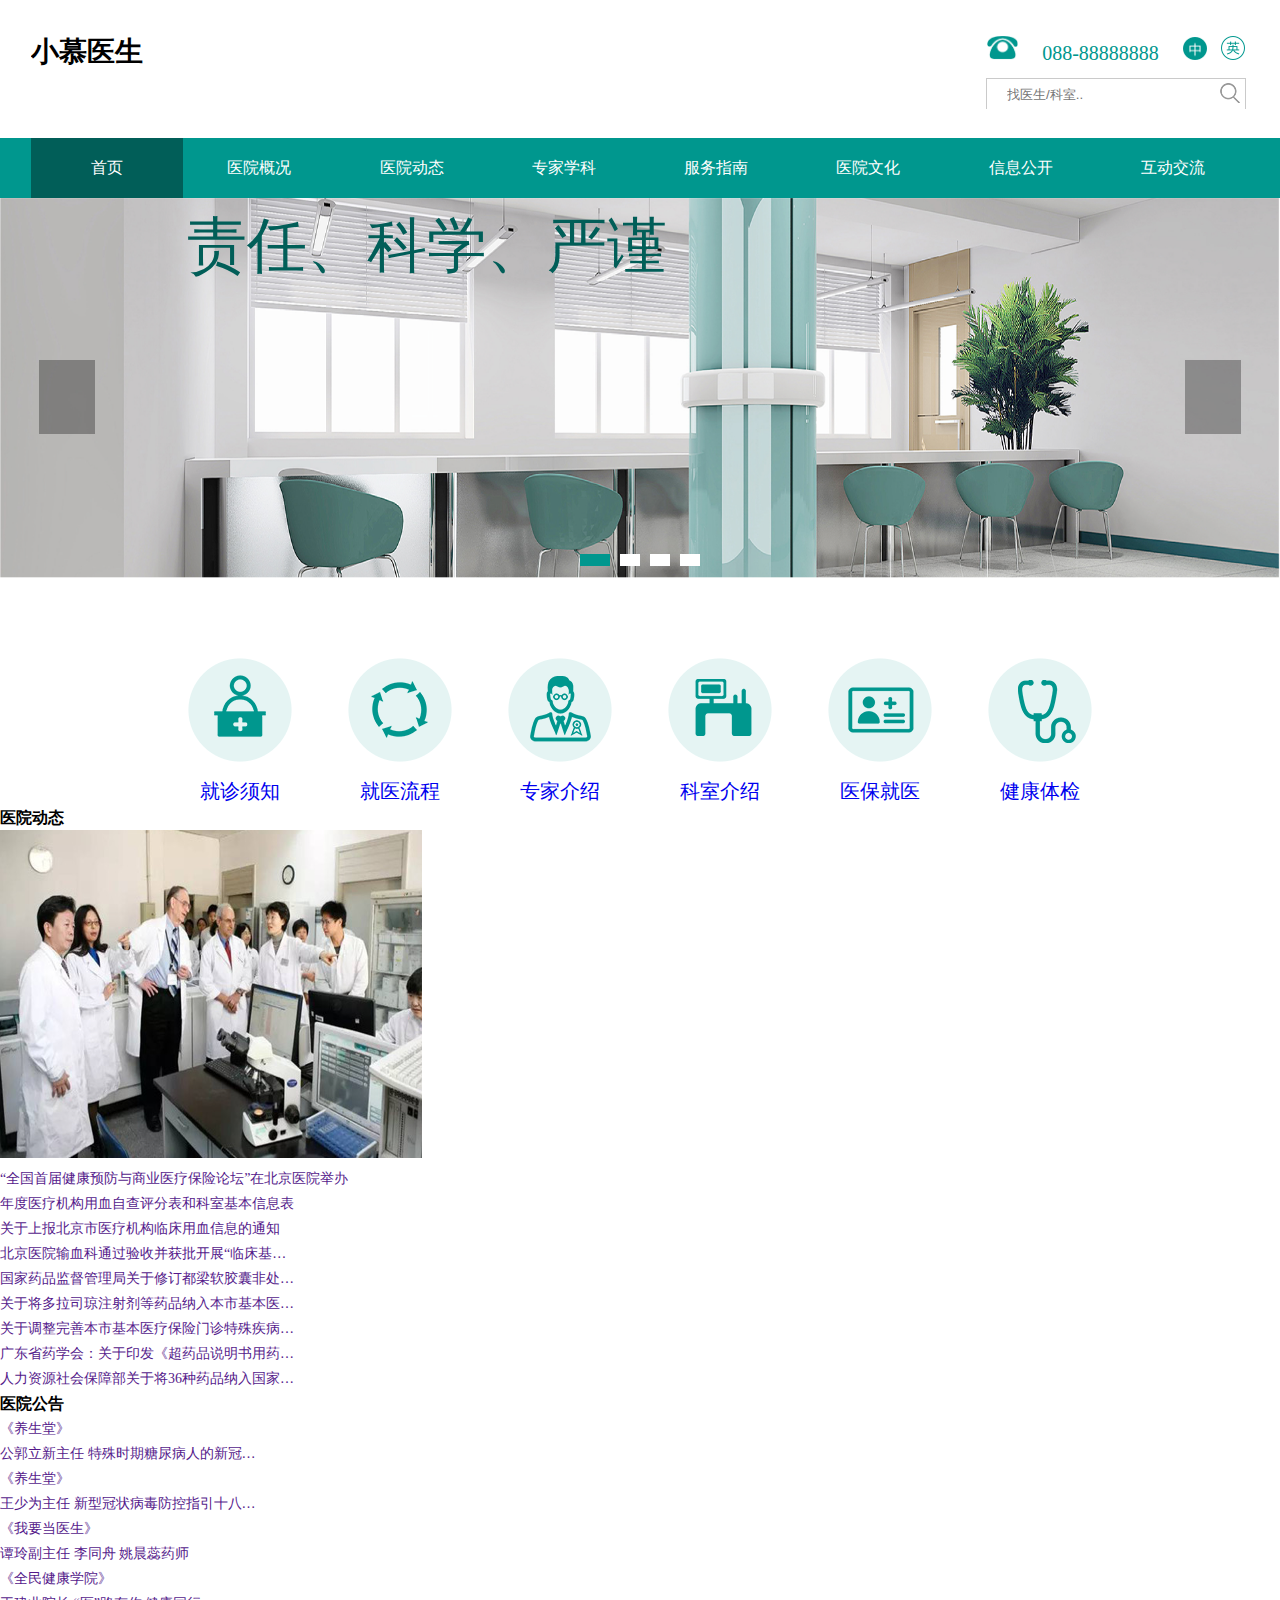
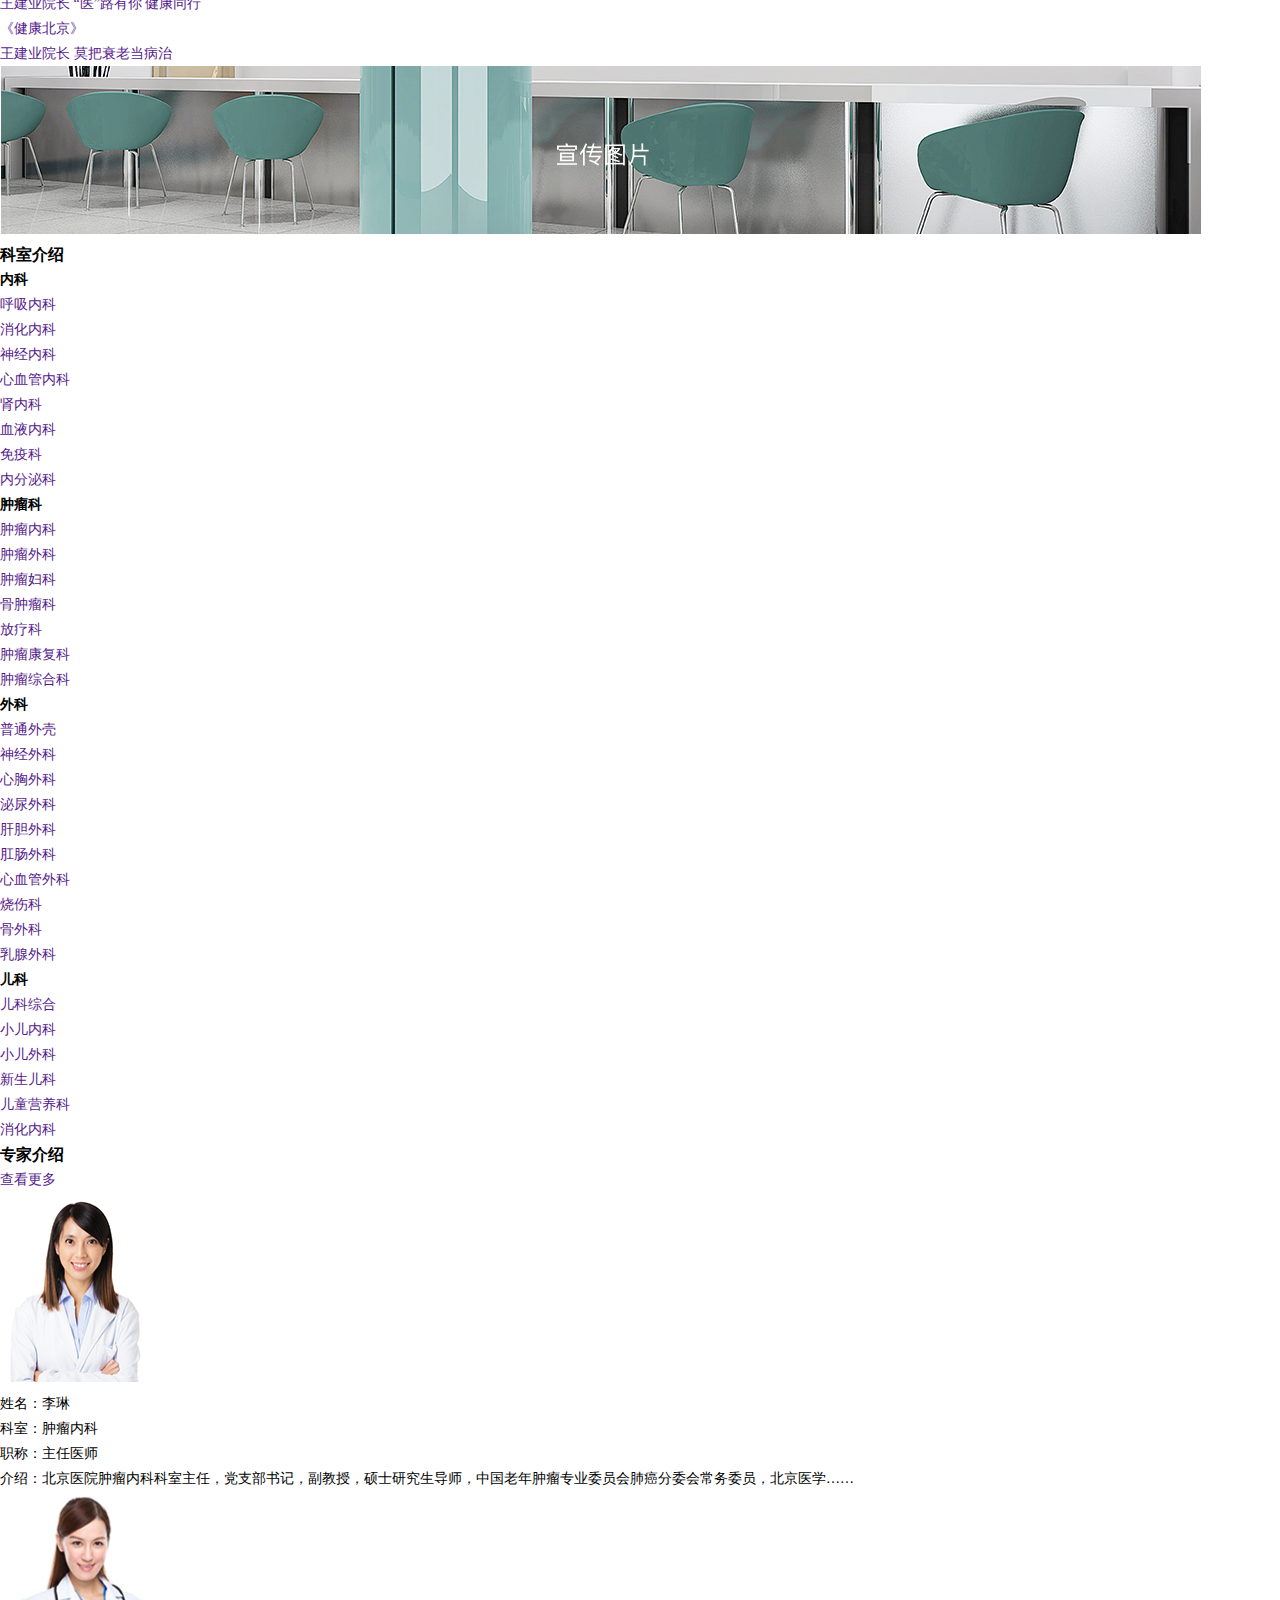
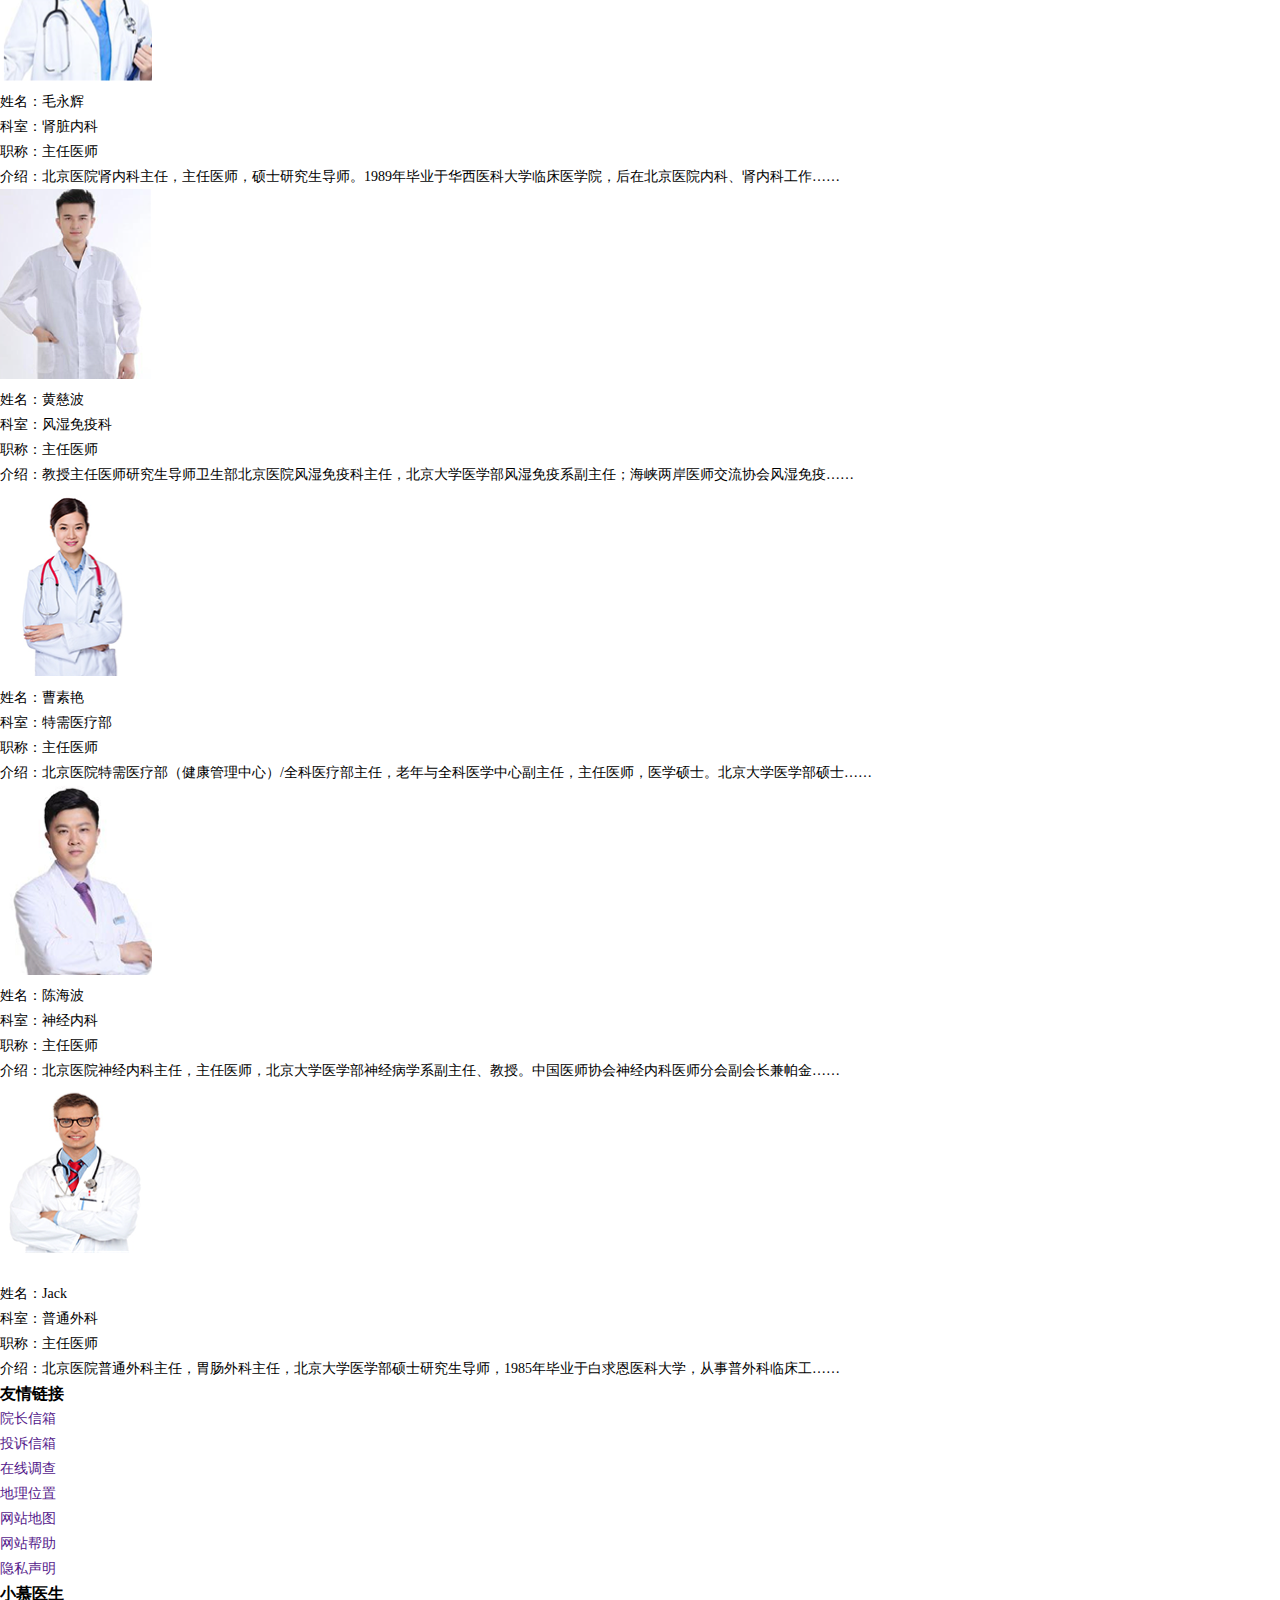
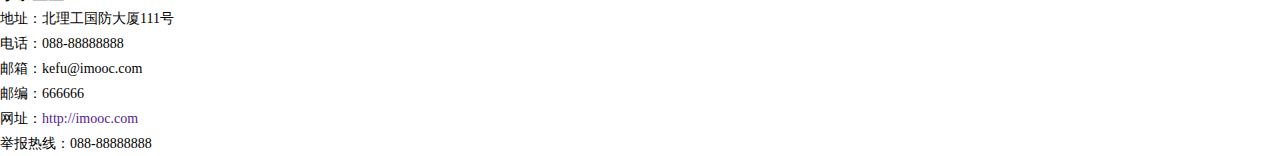
<file: index.html>
<!DOCTYPE html>
<html lang="en">
<head>
    <meta charset="UTF-8">
    <meta http-equiv="X-UA-Compatible" content="IE=edge">
    <meta name="viewport" content="width=device-width, initial-scale=1.0">
    <title>小慕医生 - 责任、品质、关爱</title>
    <link rel="stylesheet" href="css/css.css">
</head>
<body>
    <!-- 页面的头部 -->
    <header>
        <div class="header-top">
            <!-- 页面logo -->
            <div class="logo">
                <h1>小慕医生</h1>
            </div>
            <!-- 页面功能区 -->
            <div class="tool">
                <div class="r1">
                    <img class="tel "src="images/tel.png" alt="">
                    <span class="telnumber">088-88888888</span>
                    <a href=""><img class="chinese_icon icon" src="images/chinese_icon.png" alt=""></a>
                    <a href=""><img class="english_icon icon" src="images/english_icon.png" alt=""></a>
                </div>
                <div class="r2">
                    <input type="text" placeholder="找医生/科室..">
                    <button><img src="images/search.png" alt=""></button>
                </div>
            </div>
        </div>
        <!-- 页面导航条 -->
        <nav class="main-nav">
            <ul>
                <li><a href="#" class="cur">首页</a></li>
                <li><a href="#">医院概况</a></li>
                <li><a href="#">医院动态</a></li>
                <li><a href="#">专家学科</a></li>
                <li><a href="#">服务指南</a></li>
                <li><a href="#">医院文化</a></li>
                <li><a href="#">信息公开</a></li>
                <li><a href="#">互动交流</a></li>
            </ul>
        </nav>
    </header>

    <!-- 页面的banner -->
    <section class="banner">
        <img class="banner-img "src="images/banner.png" alt="">
        <div class="center">
            <h2>责任、科学、严谨</h2>
            <a href="#" class="left-btn"></a>
            <a href="#" class="right-btn"></a>
        </div>
 
        <!-- 小圆点 -->
        <ol class="dot">
            <li class="cur"></li>
            <li></li>
            <li></li>
            <li></li>
        </ol>
    </section>

    <!-- 页面的主要内容 -->
    <section class="content">
        <!-- 常用链接 -->
        <div class="useful-links">
            <ul>
                <li>
                    <a href="#">
                        <img src="images/icon_jzxz.png" alt="">
                        <span>就诊须知</span> 
                    </a>
                </li>
                <li>
                    <a href="#">
                        <img src="images/icon_jylc.png" alt="">
                        <span>就医流程</span>
                    </a>
                </li>
                <li>
                    <a href="#">
                        <img src="images/icon_zjjs.png" alt="">
                        <span>专家介绍</span>
                    </a>
                </li>
                <li>
                    <a href="#">
                        <img src="images/icon_ksjs.png" alt="">
                        <span>科室介绍</span>
                    </a>
                </li>
                <li>
                    <a href="#">
                        <img src="images/icon_ybjy.png" alt="">
                        <span>医保就医</span>
                    </a>
                </li>
                <li>
                    <a href="#">
                        <img src="images/icon_jktj.png" alt="">
                        <span>健康体检</span>
                    </a>
                </li>
            </ul>
        </div>
        <!-- 医院的动态和公告 -->
        <div class="news-and-notice">
            <!-- 医院动态 -->
            <div class="news">
                <h3>医院动态</h3>
                <div class="new-content">
                    <!-- 图片新闻 -->
                    <div class="hot-news">
                        <a href="">
                            <img src="images/news_pic.png" alt="">
                            <div>
                                “全国首届健康预防与商业医疗保险论坛”在北京医院举办
                            </div>
                        </a>
                    </div>
                    <!-- 新闻列表 -->
                    <ul>
                        <li><a href="">年度医疗机构用血自查评分表和科室基本信息表</a></li>
                        <li><a href="">关于上报北京市医疗机构临床用血信息的通知</a></li>
                        <li><a href="">北京医院输血科通过验收并获批开展“临床基…</a></li>
                        <li><a href="">国家药品监督管理局关于修订都梁软胶囊非处…</a></li>
                        <li><a href="">关于将多拉司琼注射剂等药品纳入本市基本医…</a></li>
                        <li><a href="">关于调整完善本市基本医疗保险门诊特殊疾病…</a></li>
                        <li><a href="">广东省药学会：关于印发《超药品说明书用药…</a></li>
                        <li><a href="">人力资源社会保障部关于将36种药品纳入国家…</a></li>
                    </ul>
                </div>
            </div>
            <!-- 医院的公告 -->
            <div class="notice">
                <h3>医院公告</h3>
                <ol>
                    <li>
                        <dl>
                            <dt><a href="">《养生堂》</a></dt>
                            <dd><a href="">公郭立新主任 特殊时期糖尿病人的新冠…</a></dd>
                        </dl>    
                    </li>
                    <li>
                        <dl>
                            <dt><a href="">《养生堂》</a></dt>
                            <dd><a href="">王少为主任 新型冠状病毒防控指引十八…</a></dd>
                        </dl>    
                    </li>
                    <li>
                        <dl>
                            <dt><a href="">《我要当医生》</a></dt>
                            <dd><a href="">谭玲副主任 李同舟 姚晨蕊药师</a></dd>
                        </dl>    
                    </li>
                    <li>
                        <dl>
                            <dt><a href="">《全民健康学院》</a></dt>
                            <dd><a href="">王建业院长 “医”路有你 健康同行</a></dd>
                        </dl>    
                    </li>
                    <li>
                        <dl>
                            <dt><a href="">《健康北京》</a></dt>
                            <dd><a href="">王建业院长 莫把衰老当病治</a></dd>
                        </dl>    
                    </li>
                </ol>
            </div>
        </div>
        <!-- 广告图片 -->
        <aside class="ad-images">
            <a href="">
                <img src="images/xuanchuan.png" alt="">
            </a>
        </aside>

        <!-- 科室介绍 -->
        <div class="dep-info">
            <h3>科室介绍</h3>
            <div class="dep-content">
                <div>
                    <h4>内科</h4>
                    <ul>
                        <li><a href="">呼吸内科</a></li>
                        <li><a href="">消化内科</a></li>
                        <li><a href="">神经内科</a></li>
                        <li><a href="">心血管内科</a></li>
                        <li><a href="">肾内科</a></li>
                        <li><a href="">血液内科</a></li>
                        <li><a href="">免疫科</a></li>
                        <li><a href="">内分泌科</a></li>
                    </ul>
                </div>
                <div>
                    <h4>肿瘤科</h4>
                    <ul>
                        <li><a href="">肿瘤内科</a></li>
                        <li><a href="">肿瘤外科</a></li>
                        <li><a href="">肿瘤妇科</a></li>
                        <li><a href="">骨肿瘤科</a></li>
                        <li><a href="">放疗科</a></li>
                        <li><a href="">肿瘤康复科</a></li>
                        <li><a href="">肿瘤综合科</a></li>
                    </ul>
                </div>
                <div>
                    <h4>外科</h4>
                    <ul>
                        <li><a href="">普通外壳</a></li>
                        <li><a href="">神经外科</a></li>
                        <li><a href="">心胸外科</a></li>
                        <li><a href="">泌尿外科</a></li>
                        <li><a href="">肝胆外科</a></li>
                        <li><a href="">肛肠外科</a></li>
                        <li><a href="">心血管外科</a></li>
                        <li><a href="">烧伤科</a></li>
                        <li><a href="">骨外科</a></li>
                        <li><a href="">乳腺外科</a></li>
                    </ul>
                </div>
                <div>
                    <h4>儿科</h4>
                    <ul>
                        <li><a href="">儿科综合</a></li>
                        <li><a href="">小儿内科</a></li>
                        <li><a href="">小儿外科</a></li>
                        <li><a href="">新生儿科</a></li>
                        <li><a href="">儿童营养科</a></li>
                        <li><a href="">消化内科</a></li>
                    </ul>
                </div>
            </div>
        </div>
        <!-- 专家介绍 -->
        <div class="exp-info">
            <h3>专家介绍</h3>
            <a href="">查看更多</a>
            <ul>
                <li>
                    <div class="picbox"></div>
                    <a href="">
                        <img src="images/lilin.png" alt="">
                    </a>
                    <div class="wordbox">
                        <p>姓名：李琳</p>
                        <p>科室：肿瘤内科</p>
                        <p>职称：主任医师</p>
                        <p>介绍：北京医院肿瘤内科科室主任，党支部书记，副教授，硕士研究生导师，中国老年肿瘤专业委员会肺癌分委会常务委员，北京医学……</p>
                    </div>
                </li>
                <li>
                    <div class="picbox"></div>
                    <a href="">
                        <img src="images/maoyonghui.png" alt="">
                    </a>
                    <div class="wordbox">
                        <p>姓名：毛永辉</p>
                        <p>科室：肾脏内科</p>
                        <p>职称：主任医师</p>
                        <p>介绍：北京医院肾内科主任，主任医师，硕士研究生导师。1989年毕业于华西医科大学临床医学院，后在北京医院内科、肾内科工作……</p>
                    </div>
                </li>
                <li>
                    <div class="picbox"></div>
                        <a href="">
                            <img src="images/huangcibo.png" alt="">
                        </a>
                    <div class="wordbox">
                        <p>姓名：黄慈波</p>
                        <p>科室：风湿免疫科</p>
                        <p>职称：主任医师</p>
                        <p>介绍：教授主任医师研究生导师卫生部北京医院风湿免疫科主任，北京大学医学部风湿免疫系副主任；海峡两岸医师交流协会风湿免疫……</p>
                    </div>
                </li>
                <li>
                    <div class="picbox"></div>
                        <a href="">
                            <img src="images/caosuyan.png" alt="">
                        </a>
                    <div class="wordbox">
                        <p>姓名：曹素艳</p>
                        <p>科室：特需医疗部</p>
                        <p>职称：主任医师</p>
                        <p>介绍：北京医院特需医疗部（健康管理中心）/全科医疗部主任，老年与全科医学中心副主任，主任医师，医学硕士。北京大学医学部硕士……</p>
                    </div>
                </li>
                <li>
                    <div class="picbox">
                        <a href="">
                            <img src="images/chenhaibo.png" alt="">
                        </a>
                    </div>
                    <div class="wordbox">
                        <p>姓名：陈海波</p>
                        <p>科室：神经内科</p>
                        <p>职称：主任医师</p>
                        <p>介绍：北京医院神经内科主任，主任医师，北京大学医学部神经病学系副主任、教授。中国医师协会神经内科医师分会副会长兼帕金……</p>
                    </div>
                </li>
                <li>
                    <div class="picbox">
                        <a href="">
                            <img src="images/jack.png" alt="">
                        </a>
                    </div>
                    <div class="wordbox">
                        <p>姓名：Jack</p>
                        <p>科室：普通外科</p>
                        <p>职称：主任医师</p>
                        <p>介绍：北京医院普通外科主任，胃肠外科主任，北京大学医学部硕士研究生导师，1985年毕业于白求恩医科大学，从事普外科临床工……</p>
                    </div>
                </li>
            </ul>
        </div>
    </section>

    <!-- 页脚 -->
    <footer>
        <!-- 友情链接 -->
        <div class="friend-links">
            <h3>友情链接</h3>
            <ul>
                <li><a href="">院长信箱</a></li>
                <li><a href="">投诉信箱</a></li>
                <li><a href="">在线调查</a></li>
                <li><a href="">地理位置</a></li>
                <li><a href="">网站地图</a></li>
                <li><a href="">网站帮助</a></li>
                <li><a href="">隐私声明</a></li>
            </ul>
        </div>
        <!-- 小慕医生联系方式 -->
        <adress>
            <h3>小慕医生</h3>
            <ul>
                <li>地址：北理工国防大厦111号</li>
                <li>电话：088-88888888</li>
                <li>邮箱：kefu@imooc.com</li>
                <li>邮编：666666</li>
                <li>网址：<a href="">http://imooc.com</a></li>
                <li>举报热线：088-88888888</li>
            </ul>
        </adress>
    </footer>
</body>
</html>
</file>
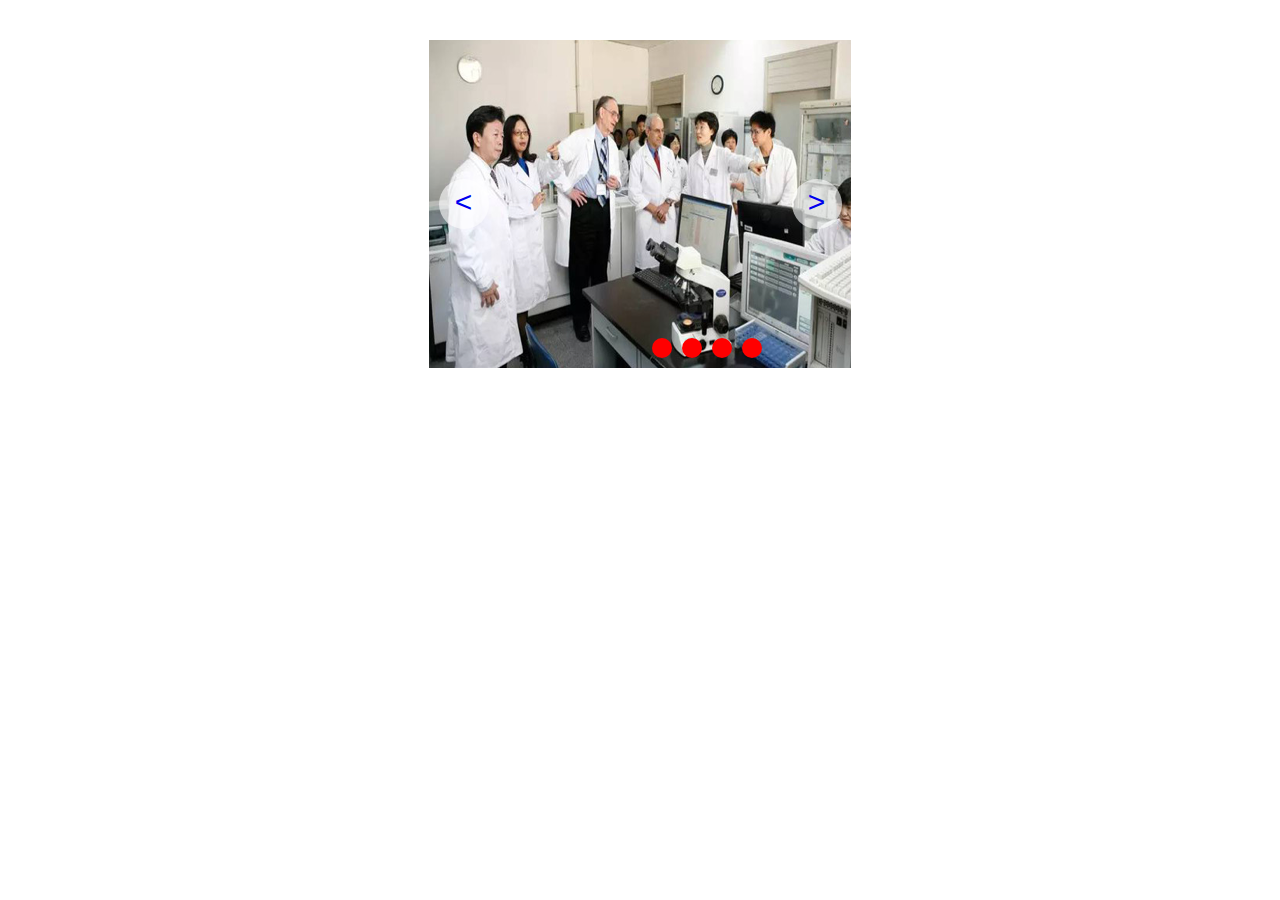
<file: banner练习.html>
<!DOCTYPE html>
<html lang="en">
<head>
    <meta charset="UTF-8">
    <meta http-equiv="X-UA-Compatible" content="IE=edge">
    <meta name="viewport" content="width=device-width, initial-scale=1.0">
    <title>Document</title>
    <style>
        *{
            padding: 0;
            margin: 0;
        }
        .banner{
            width: 423px;
            height: 328px;
            margin:40px auto;
            position: relative;
        }
        .banner .btn{
            text-decoration: none;
            width: 50px;
            height: 50px;
            border-radius: 50%;
            position: absolute;
            text-align: center;
            line-height: 50px;
            cursor: pointer;
            font-size: 30px;
            background-color: rgba(255, 255, 255, .6);
            font-family: 'Courier New', Courier, monospace;
        }
        .banner .leftbtn{
            top: 50%;
            margin-top: -25px;
            left: 10px;
        }
        .banner .rightbtn{
            top: 50%;
            margin-top: -25px;
            right: 10px;
        }
        .banner .btn:hover{
            background-color:yellowgreen;
        }
        ol {
            width: 150px;
            height: 20px;

            position: absolute;
            bottom: 10px;
            right: 50px;
            list-style: none;
        }
        ol li{
            float: left;
            width: 20px;
            height: 20px;
            background-color: red;
            border-radius: 50%;
            margin-right:10px ;
        }
    </style>
</head>
<body>
    <div class="banner">
        <img src="images/news_pic.png" alt="">
        <a href="#" class="leftbtn btn">&lt;</a>
        <a href="#" class="rightbtn btn">&gt;</a>
        <ol>
            <li></li>
            <li></li>
            <li></li>
            <li></li>
        </ol>
    </div>
</body>
</html>
</file>
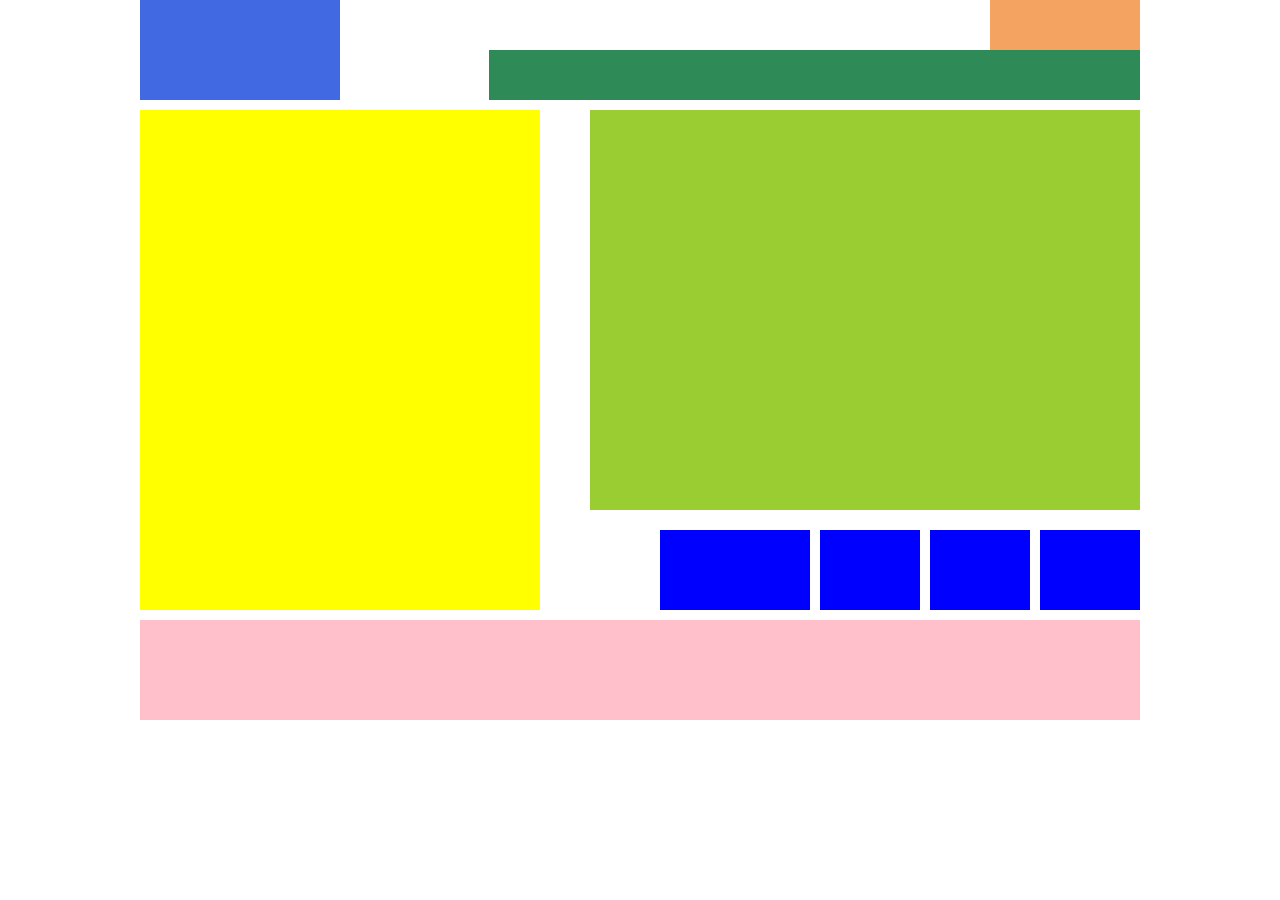
<file: 页面布局.html>
<!DOCTYPE html>
<html lang="en">
<head>
    <meta charset="UTF-8">
    <meta http-equiv="X-UA-Compatible" content="IE=edge">
    <meta name="viewport" content="width=device-width, initial-scale=1.0">
    <title>Document</title>
    <style>
        *{
            padding: 0;
            margin: 0;
        }
        header{
            width: 1000px;
            height: 100px;
      
            margin:0 auto;
        }
        section{
            width: 1000px;
            height: 500px;

  
            margin: 10px auto;
        }
        footer{
            width: 1000px;
            height: 100px;
            background-color: pink;
            margin: 10px auto;
        }
        header .logo{
            width: 200px;
            height: 100px;
            background-color: royalblue;
            float: left;
        }
        header .login{
            width: 150px;
            height: 50px;
            background-color: sandybrown;
            float: right;
        }
        header nav{
            width: 651px;
            height: 50px;
            background-color: seagreen;
            float: right;
        }
        section .mainsection1{
            width: 400px;
            height: 500px;
            background-color: yellow;
            float: left;
        }
        section .mainsection2{
            width: 550px;
            height: 400px;
            background-color: yellowgreen;
            float: right;
        }

        section .d1 .s1{
            width: 100px;
            height: 80px;
            background-color: blue;
            float: right;
            margin-top: 20px; 
        }
        section .d1 .s2{
            width: 100px;
            height: 80px;
            background-color: blue;
            float: right;
            margin-top:20px; 
            margin-right: 10px;
        }
        section .d1 .s3{
            width: 100px;
            height: 80px;
            background-color: blue;
            float: right;
            margin-top:20px;
            margin-right: 10px; 
        }
        section .d1 .s4{
            width: 150px;
            height: 80px;
            background-color: blue;
            float: right;
            margin-top:20px; 
            margin-right: 10px;
        }
    </style>
</head>
<body>
    <header>
        <div class="logo"></div>
        <div class="login"></div>
        <nav></nav>
    </header>
    <section>
        <div class="mainsection1"></div>
        <div class="mainsection2"></div>
        <div class="d1">
            <span class="s1"></span>
            <span class="s2"></span>
            <span class="s3"></span>
            <span class="s4"></span>
        </div>
    </section>
    <footer></footer>
</body>
</html>
</file>
<file: css/css.css>
*{
    padding: 0;
    margin: 0;
}
ul,ol{
    list-style: none;
}
a{
    text-decoration: none;
}
body{
    font: normal 14px/25px '微软雅黑';
}
header .header-top {
    width: 1218px;
    margin: 0 auto;
    /* 清除浮动 */
    overflow: hidden;
}
header .header-top .logo{
    float: left;
    width: 192px;
    height: 63px;
    padding-top: 39px;
}
header .header-top .tool{
    float: right;
    width: 263px;
    height: 74px;

    padding-top: 35px;
}
header .header-top .logo h1{
    width: 192px;
    height: 63px;

}
header .header-top .tool .r1 .tel{
    width: 32px;
    height: 25px;
}
header .header-top .tool .r1 .icon{

    width: 24px;
    height: 24px;
}
header .header-top .tool .r1 .telnumber{
    display: inline-block;
    font-size: 20px;
    color: #00978E ;
    width: 158px;
    height: 26px;
    text-align: center;

}
header .header-top .tool .r1 .chinese_icon{
    margin-right: 10px;
}
header .header-top .tool .r1{
    margin-bottom :10px; ;
}
header .header-top .tool .r2{
    width: 258px;
    height: 30px;
    border: 1px solid #cacaca;
}
header .header-top .tool .r2 input{
    float: left;
    width: 208px;
    height: 30px;
    /* 去掉input标签自身的边框 */
    border: none;
    padding-left: 20px;
    /* 去掉input标签点击时显示的边框 */
    outline:none;
}
header .header-top .tool .r2 button{
    height: 30px;
    width: 30px;
    /* 去掉背景色 */
    background: none;
    /* 去掉边框 */
    border: none;
    /* 去掉点击时的边框 */
    outline: none;
    /* 设置鼠标触碰时的样式 */
    cursor: pointer;
}
header .main-nav{
    height: 60px;
    background: #00978E;
    margin-top: 29px;
}
header .main-nav ul{
    width: 1218px;
    height: 60px;
    margin: 0 auto;
}
header .main-nav ul li{
    list-style: none;
    width: 152.25px;
    height: 60px;
    float: left;
    text-align: center;
    line-height: 60px;
}
header .main-nav ul a{
    display: inline-block;
    width: 152.25px;
    height: 60px;
    font: Helvetica;
    color: #FFFFFF;
    font-size: 16px;
}
header .main-nav ul li a:hover{
    background-color: green;
}
header .main-nav ul li a.cur{
    background-color: #015E58;
}
/* banner区域样式 */
.banner{
    width: 100%;
    position: relative;
}
.banner .banner-img{

    width: 100%;
}
.banner .center{
    position: absolute;

    width: 1202.4px;
    height: 418px;
    top: 50%;
    left: 50%;
    margin-top: -209px;
    margin-left: -601.2px;
}
.banner .center h2{
    position: absolute;
    font-family: Helvetica;
    font-weight: normal;
    font-size: 60px;
    color: #015E58;
    width: 480px;
    height: 79px;
    margin-top: 50px;
    left: 148px;
}
.banner .center .left-btn{
    position: absolute;
    top: 50%;
    margin-top: -32px;
    left: 0;
    width: 56px;
    height: 74px;
    background-color:rgba(0, 0,0, .3) ;
}
.banner .center .right-btn{
    position: absolute;
    top: 50%;
    margin-top: -32px;
    right: 0;
    width: 56px;
    height: 74px;
    background-color: rgba(0, 0,0, .3) ;
}
.banner .dot{
    width: 120px;
    height: 12px;

    position: absolute;
    bottom: 20px;
    left: 50%;
    margin-left: -60px;
}
.banner .dot li{
    width: 20px;
    height: 12px;
    background-color: white;
    margin-right: 10px;
    float: left;
}
.banner .dot li.cur{
    width: 30px;
    background-color: #00978E;
}
.banner .dot li:last-child{
    margin-right: 0;
}
/* 常用链接 */
.content .useful-links{
    padding-top: 71px;
}
.content .useful-links{
    width: 906px;
    height: 147.7px;
    margin: 0 auto;
    overflow: hidden;
}
.content .useful-links ul li{
    float: left;
    width: 106px;
    margin-right: 54px;
}
.content .useful-links ul li:last-child{
    margin-right: 0;
}
.content .useful-links ul li span{
    display: block;
    text-align: center;
    font-size: 20px;
    line-height: 40px;
}
</file>
